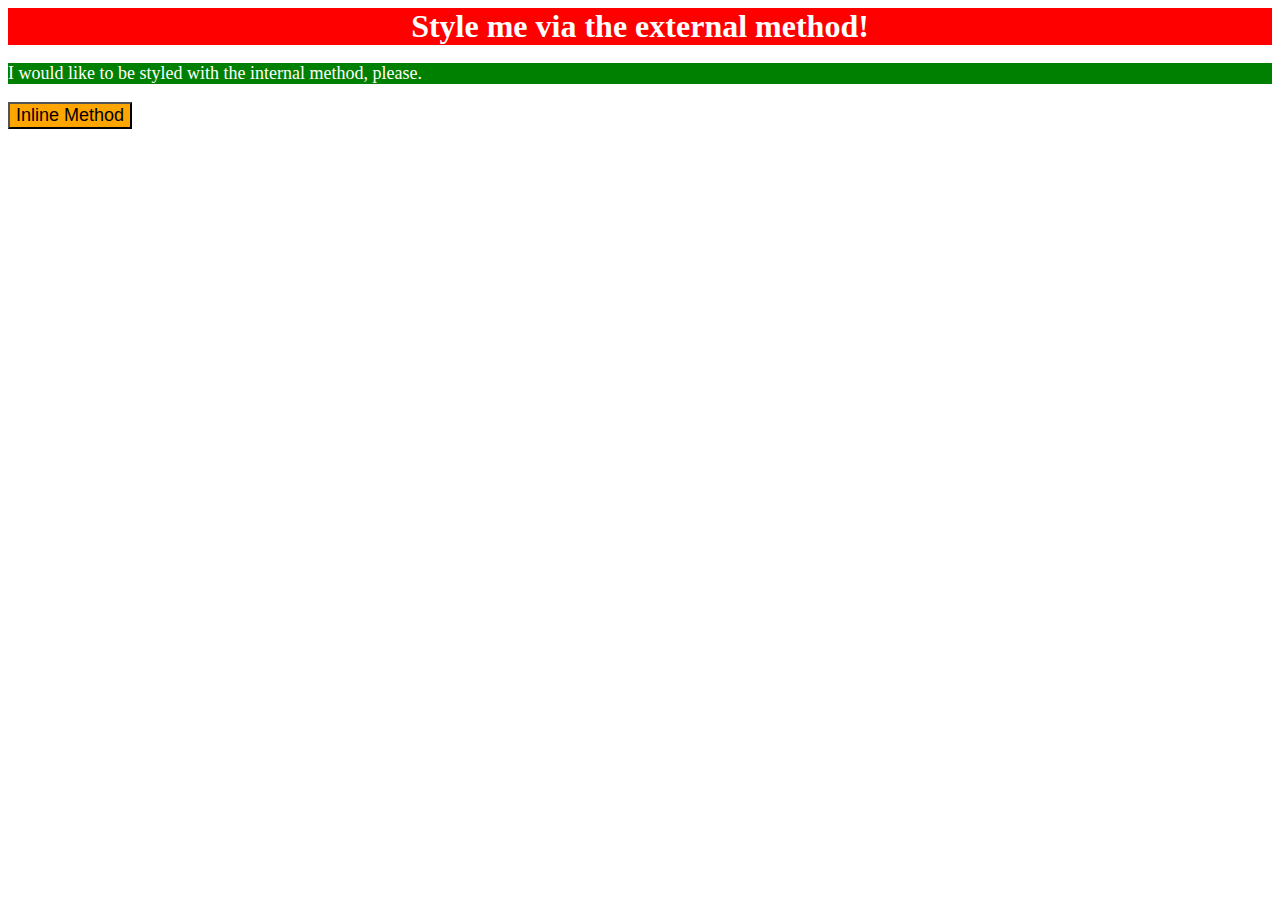
<file: foundations/01-css-methods/index.html>
<!DOCTYPE html>
<html lang="en">
  <head>
    <link rel="stylesheet" href="styles.css">
    <meta charset="UTF-8">
    <meta http-equiv="X-UA-Compatible" content="IE=edge">
    <meta name="viewport" content="width=device-width, initial-scale=1.0">
    <title>Methods for Adding CSS</title>
    <style>
      p {
        color: white;
        background-color: green;
        font-size: 18px;
      }
    </style>
  </head>
  <body>
    <div>Style me via the external method!</div>
    <p>I would like to be styled with the internal method, please.</p>
    <button style="background-color: orange; font-size: 18px;">Inline Method</button>
  </body>
</html>
</file>
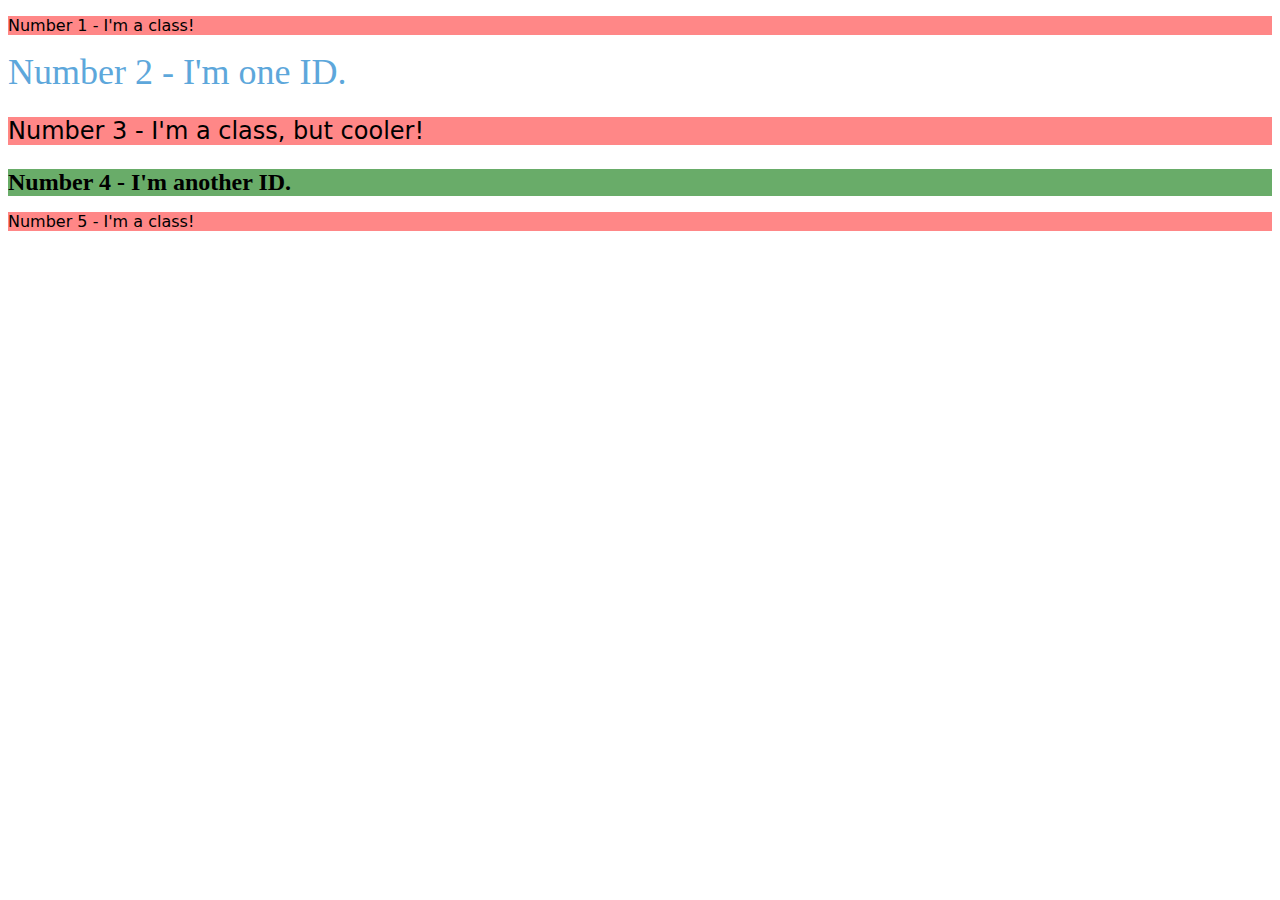
<file: foundations/02-class-id-selectors/index.html>
<!DOCTYPE html>
<html lang="en">
  <head>
    <meta charset="UTF-8">
    <meta http-equiv="X-UA-Compatible" content="IE=edge">
    <meta name="viewport" content="width=device-width, initial-scale=1.0">
    <title>Class and ID Selectors</title>
    <link rel="stylesheet" href="style.css">
  </head>
  <body>
    <p class="odd">Number 1 - I'm a class!</p>
    <div id="one">Number 2 - I'm one ID.</div>
    <p class="odd dang">Number 3 - I'm a class, but cooler!</p>
    <div id="two">Number 4 - I'm another ID.</div>
    <p class="odd">Number 5 - I'm a class!</p>
  </body>
</html>
</file>
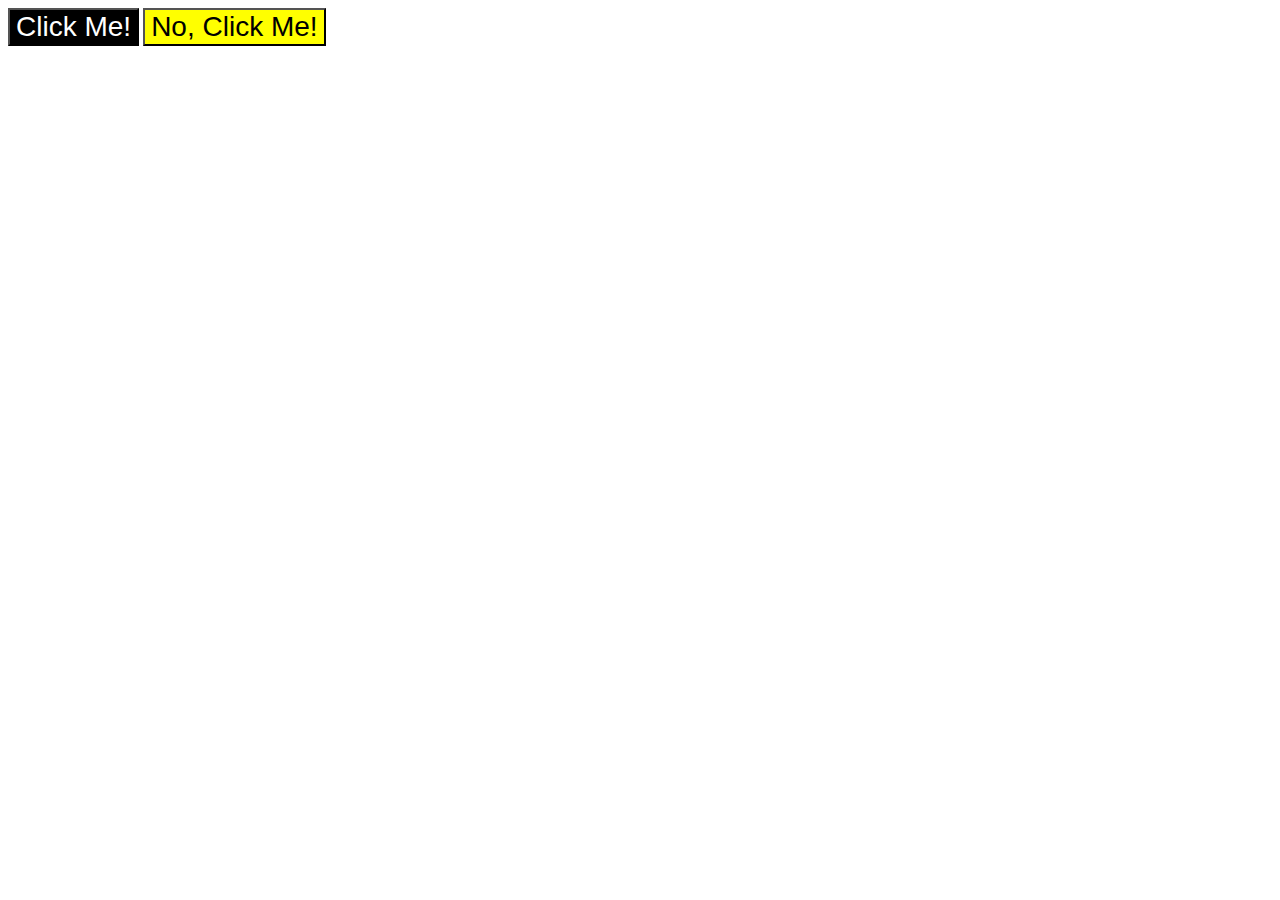
<file: foundations/03-grouping-selectors/index.html>
<!DOCTYPE html>
<html lang="en">
  <head>
    <meta charset="UTF-8">
    <meta http-equiv="X-UA-Compatible" content="IE=edge">
    <meta name="viewport" content="width=device-width, initial-scale=1.0">
    <title>Grouping Selectors</title>
    <link rel="stylesheet" href="style.css">
  </head>
  <body>
    <button class="one butt">Click Me!</button>
    <button class="two butt">No, Click Me!</button>
  </body>
</html>
</file>
<file: foundations/01-css-methods/styles.css>
div {
    background-color: red;
    color: white;
    font-size: 32px;
    text-align: center;
    font-weight: bold;
}
</file>
<file: foundations/02-class-id-selectors/style.css>
.odd {
    font-family: Verdana, "Dejavu Sans", sans-serif;
    background-color: #FF8787;
}
#one {
    font-size: 36px;
    color: #5DA7DB;
}

.dang {
    font-size: 24px;
}
#two {
    font-size: 24px;
    background-color: #69ac69;
    font-weight: bold;
}
</file>
<file: foundations/03-grouping-selectors/style.css>
.one, 
.two{
    font-size: 28px;
    font-family: Helvetica,"Times New Roman", serif;
}

.one{
    color: white;
    background-color: black;
}
.two{
    background-color: yellow;
}
</file>
